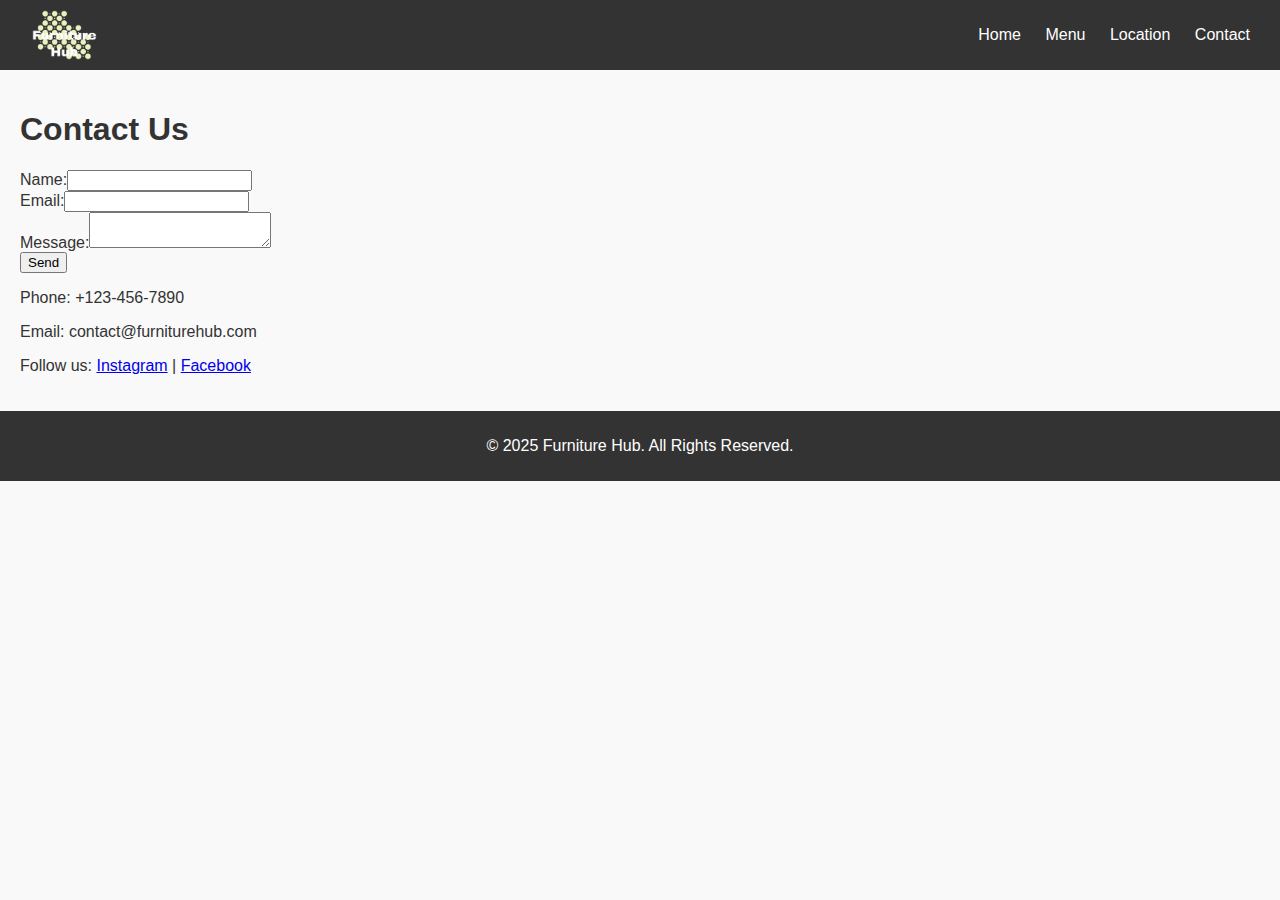
<file: contact.html>
<!DOCTYPE html>
<html lang="en">
<head>
  <meta charset="UTF-8">
  <meta name="viewport" content="width=device-width, initial-scale=1">
  <title>Furniture Hub - Contact</title>
  <link rel="stylesheet" href="css/style.css">
</head>
<body>
  <header>
    <img src="images/logo.png" alt="Furniture Hub Logo" class="logo">
    <nav>
      <a href="index.html">Home</a>
      <a href="menu.html">Menu</a>
      <a href="location.html">Location</a>
      <a href="contact.html">Contact</a>
    </nav>
  </header>

  <main>
    <h1>Contact Us</h1>
    <form>
      <label for="name">Name:</label><input type="text" id="name" name="name" required><br>
      <label for="email">Email:</label><input type="email" id="email" name="email" required><br>
      <label for="message">Message:</label><textarea id="message" name="message" required></textarea><br>
      <button type="submit">Send</button>
    </form>

    <p>Phone: +123-456-7890</p>
    <p>Email: contact@furniturehub.com</p>
    <p>Follow us: 
      <a href="#">Instagram</a> | <a href="#">Facebook</a>
    </p>
  </main>

  <footer>
    <p>&copy; 2025 Furniture Hub. All Rights Reserved.</p>
  </footer>
</body>
</html>
</file>
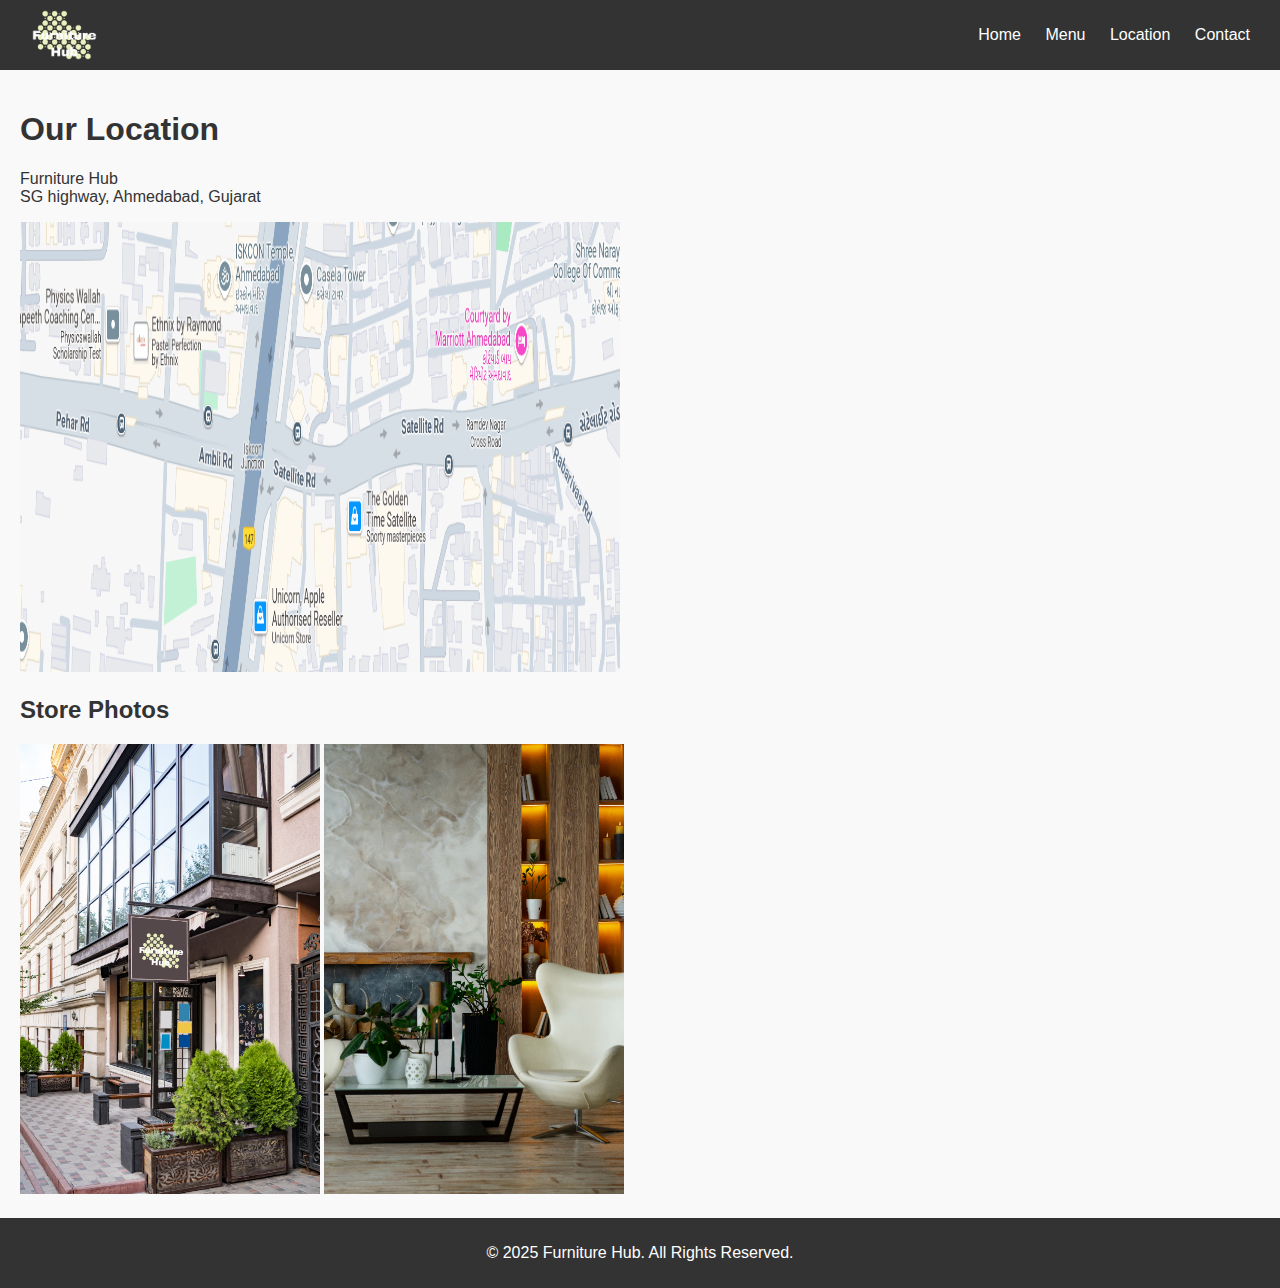
<file: location.html>
<!DOCTYPE html>
<html lang="en">
<head>
  <meta charset="UTF-8">
  <meta name="viewport" content="width=device-width, initial-scale=1">
  <title>Furniture Hub - Location</title>
  <link rel="stylesheet" href="css/style.css">
</head>
<body>
  <header>
    <img src="images/logo.png" alt="Furniture Hub Logo" class="logo">
    <nav>
      <a href="index.html">Home</a>
      <a href="menu.html">Menu</a>
      <a href="location.html">Location</a>
      <a href="contact.html">Contact</a>
    </nav>
  </header>

  <main>
    <h1>Our Location</h1>
    <p>Furniture Hub<br>SG highway, Ahmedabad, Gujarat</p>

    <img src="images/Screenshot 2025-03-18 100506.png" width="600" height="450" style="border:0;" allowfullscreen>

    <h2>Store Photos</h2>
    <img src="images/storefront.jpg" alt="Store Front" width="300">
    <img src="images/interior.jpg" alt="Interior" width="300">
  </main>

  <footer>
    <p>&copy; 2025 Furniture Hub. All Rights Reserved.</p>
  </footer>
</body>
</html>
</file>
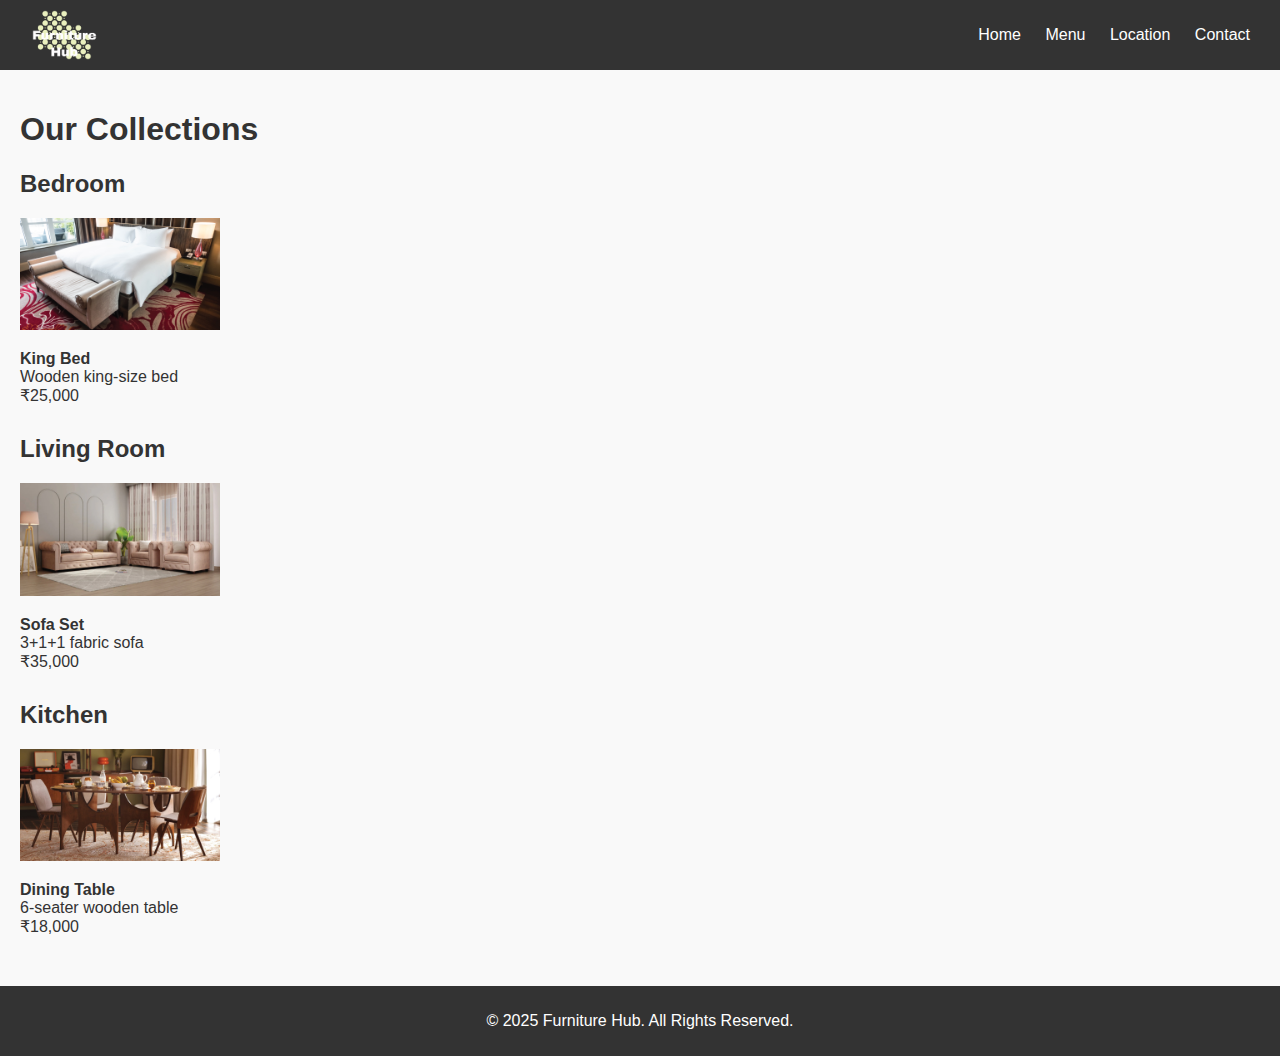
<file: menu.html>
<!DOCTYPE html>
<html lang="en">
<head>
  <meta charset="UTF-8">
  <meta name="viewport" content="width=device-width, initial-scale=1">
  <title>Furniture Hub - Menu</title>
  <link rel="stylesheet" href="css/style.css">
</head>
<body>
  <header>
    <img src="images/logo.png" alt="Furniture Hub Logo" class="logo">
    <nav>
      <a href="index.html">Home</a>
      <a href="menu.html">Menu</a>
      <a href="location.html">Location</a>
      <a href="contact.html">Contact</a>
    </nav>
  </header>

  <main>
    <h1>Our Collections</h1>

    <section class="category">
      <h2>Bedroom</h2>
      <div class="item">
        <img src="images/bed.jpg" alt="King Bed">
        <p><strong>King Bed</strong><br>Wooden king-size bed<br>₹25,000</p>
      </div>
    </section>

    <section class="category">
      <h2>Living Room</h2>
      <div class="item">
        <img src="images/sofa.jpg" alt="Sofa Set">
        <p><strong>Sofa Set</strong><br>3+1+1 fabric sofa<br>₹35,000</p>
      </div>
    </section>

    <section class="category">
      <h2>Kitchen</h2>
      <div class="item">
        <img src="images/dining.jpg" alt="Dining Table">
        <p><strong>Dining Table</strong><br>6-seater wooden table<br>₹18,000</p>
      </div>
    </section>
  </main>

  <footer>
    <p>&copy; 2025 Furniture Hub. All Rights Reserved.</p>
  </footer>
</body>
</html>
</file>
<file: css/style.css>
body {
  font-family: Arial, sans-serif;
  margin: 0;
  padding: 0;
  background: #f9f9f9;
  color: #333;
}

header {
  background: #333;
  color: #fff;
  padding: 10px 20px;
  display: flex;
  align-items: center;
  justify-content: space-between;
}

.logo {
  height: 50px;
}

nav a {
  color: #fff;
  text-decoration: none;
  margin: 0 10px;
}

.hero {
  background: url('../images/hero.jpg') center/cover no-repeat;
  text-align: center;
  padding: 100px 20px;
  color: #000000;
}

.hero .button {
  background: #ff6600;
  color: white;
  padding: 10px 20px;
  text-decoration: none;
  border-radius: 5px;
}

main {
  padding: 20px;
}

.category, .promotions {
  margin-bottom: 30px;
}

.item img {
  width: 200px;
  height: auto;
}

footer {
  background: #333;
  color: #fff;
  text-align: center;
  padding: 10px;
}
</file>
